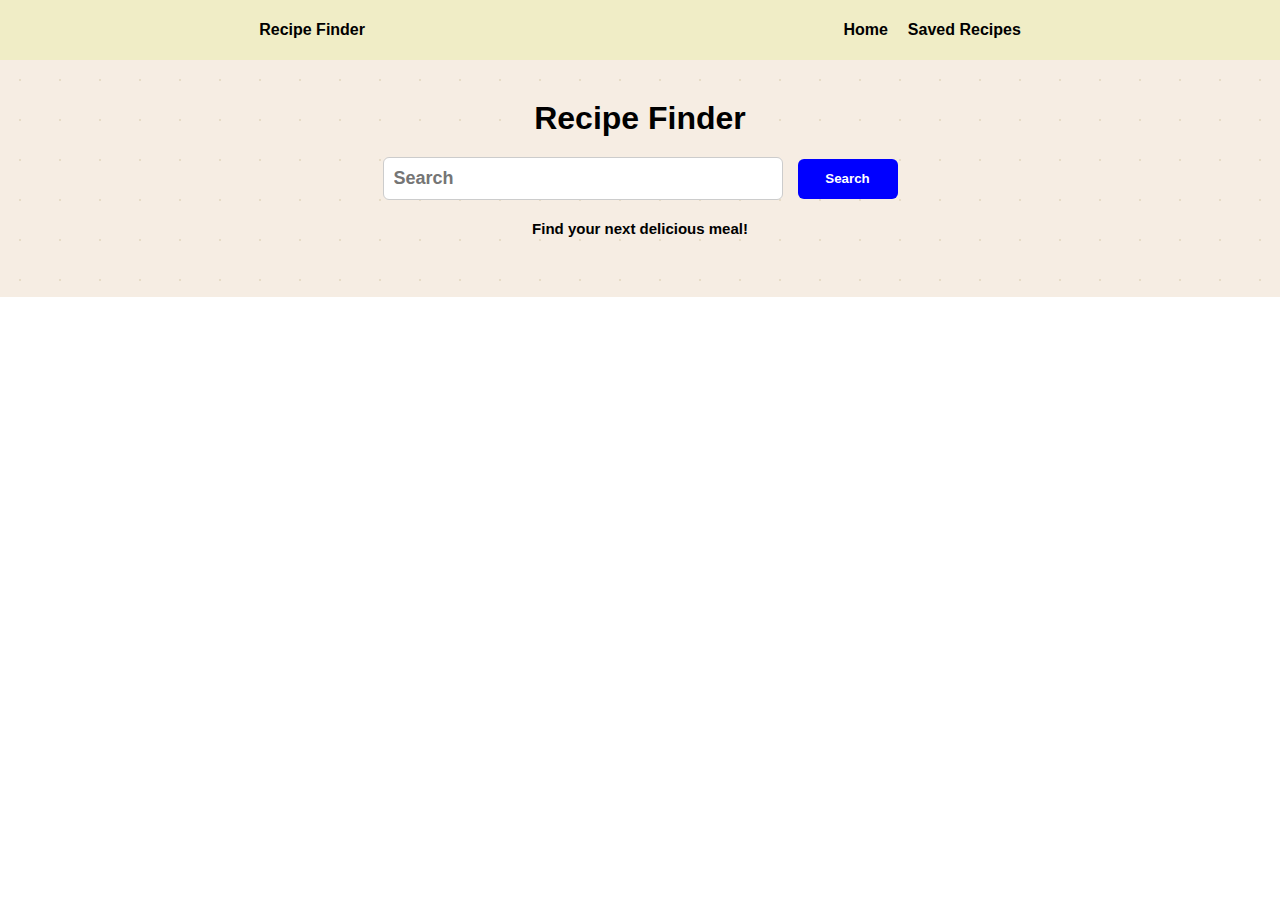
<file: index.html>
<!DOCTYPE html>
<html lang="en">
<head>
    <meta charset="UTF-8">
    <meta name="viewport" content="width=device-width, initial-scale=1.0">
    <title>Recipe Finder</title>
    <link rel="stylesheet" href="style.css">
      
</head>
<body style=" text-align: center;">
<header>
    <nav>
       <ul>Recipe Finder</ul>
       <ul><li><a href="index.html" style="text-decoration: none; color: #000;">Home</a></li>
       <li><a href="./save.html" style="text-decoration: none; color: black;">Saved Recipes</a></li>
      </ul>
    </nav>
</header class="text-dark">
<section class="hero">
  <h2>Recipe Finder</h2>
  <div class="box1">
    <input type="search" id="findinput" placeholder="Search">
    <button id="getrecipeData">Search</button>
  </div>
    <p style="margin-top: 10px; color: black;">Find your next delicious meal!</p>
   <div id="result">
      
   </div>
    <div id="error">

   </div>
</section>
   
    <script src="main.js"></script>
        

</body>
</html>
</file>
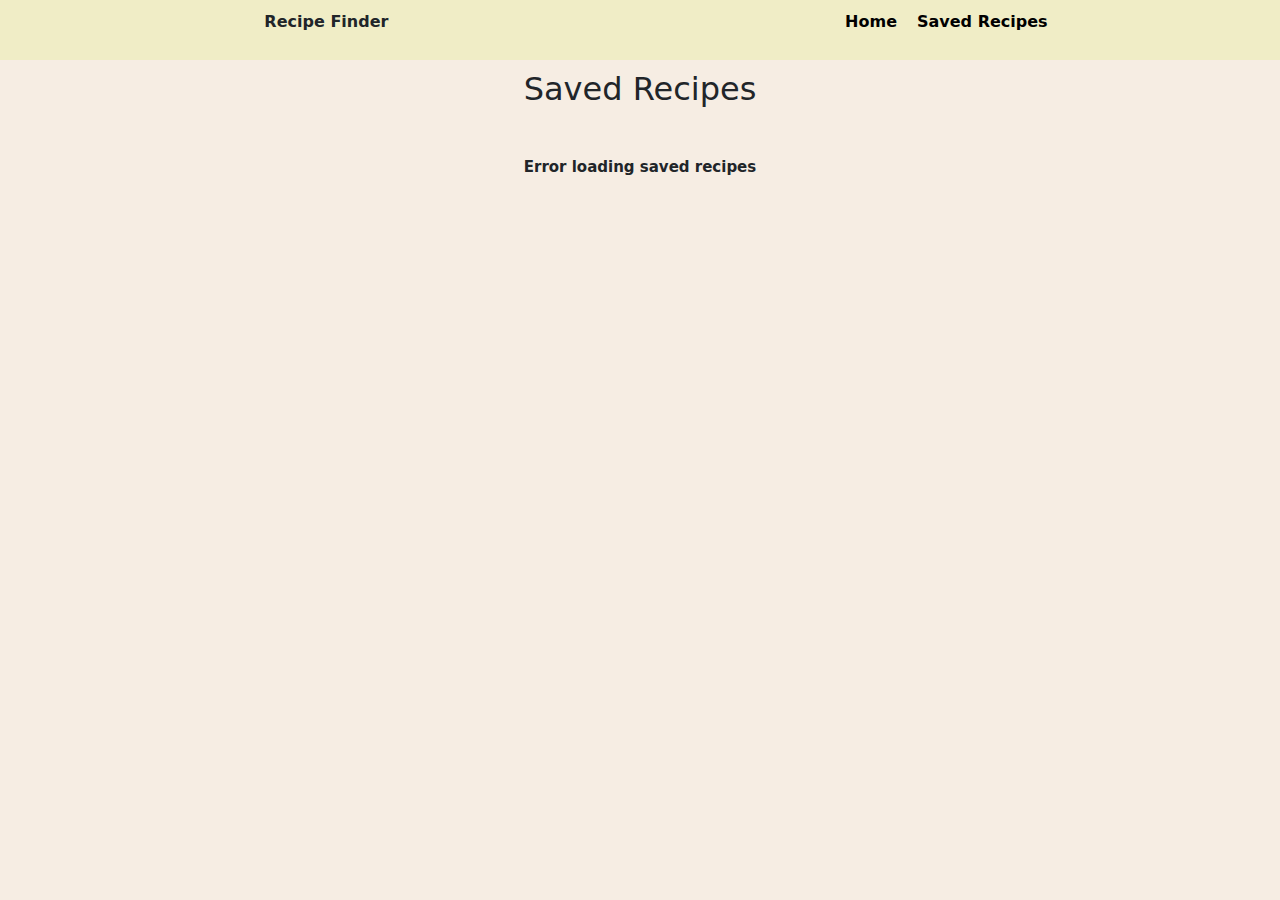
<file: save.html>
<!DOCTYPE html>
<html lang="en">
<head>
  <meta charset="UTF-8">
  <title>Saved Recipes</title>
  <link rel="stylesheet" href="style.css">
  <link href="https://cdn.jsdelivr.net/npm/bootstrap@5.3.8/dist/css/bootstrap.min.css" rel="stylesheet">
</head>
  
<body style="background: #f6ede3;">
<header>
    <nav>
       <ul>Recipe Finder</ul>
       <ul><li><a href="index.html" style="text-decoration: none; color: #000;">Home</a></li>
       <li><a href="./save.html" style="text-decoration: none; color: black;">Saved Recipes</a></li>
      </ul>
    </nav>
</header class="text-dark"> 
<h2 class="text-center " style="margin-top: 10px;">Saved Recipes</h2>

<div id="savedResult" class="d-flex flex-wrap gap-3 justify-content-center mt-5"></div>

<script src="save.js"></script>
</body>
</html>
</file>
<file: style.css>
* {
  margin: 0;
  padding: 0;
  box-sizing: border-box;
}

body {
  text-align: center;
  color: #000;
  font-family: Arial, sans-serif;
}

/* Header */
header {
  height: 60px;
  background-color: rgb(240, 237, 198);
  display: flex;
  align-items: center;
  justify-content: center;
}

a {
  text-decoration: none;
  font-weight: 900;
  color: black;
}

ul {
  list-style: none;
  font-weight: 900;
}

nav {
  width: 100%;
  height: 50px;
  display: flex;
  align-items: center;
  justify-content: space-around;
  padding: 0 20px;
}

nav ul {
  display: flex;
  gap: 20px;
}

/* Hero */
.hero {
  min-height: 100%;
  padding: 40px;
  background: #f6ede3;
  background-image: radial-gradient(#e7dcc8 1px, transparent 1px);
  background-size: 40px 40px;
}

/* Text */
h2 {
  font-size: 32px;
  font-weight: 900;
  margin-bottom: 10px;
}

p {
  font-size: 15px;
  font-weight: 900;
  margin-bottom: 20px;
}

/* Search Box */
.box1 {
  display: flex;
  justify-content: center;
  align-items: center;
  gap: 15px;
  margin: 20px 0;
}

input {
  width: 400px;
  padding: 10px;
  font-size: 18px;
  font-weight: 700;
  border-radius: 6px;
  border: 1px solid #ccc;
}

button {
  width: 100px;
  height: 40px;
  background: blue;
  color: white;
  border: none;
  border-radius: 6px;
  font-weight: 700;
  cursor: pointer;
}

button:hover {
  background: darkblue;
}

/* Result Containers */
#result,
#savedResult {
  display: flex;
  gap: 20px;
  justify-content: center;
  flex-wrap: wrap;
  margin-top: 20px;
}

/* Recipe Card */
.recipe-card {
  width: 320px;
  height: 480px;
  background: #fff;
  border-radius: 12px;
  box-shadow: 0 6px 18px rgba(0,0,0,0.15);
  overflow: hidden;
  transition: 0.3s;
}

.recipe-card:hover {
  transform: translateY(-6px);
  box-shadow: 0 10px 24px rgba(0,0,0,0.2);
}

.recipe-img {
  width: 100%;
  height: 220px;
  object-fit: cover;
}

.recipe-body {
  padding: 16px;
}

.recipe-title {
  font-size: 18px;
  font-weight: 700;
  margin-bottom: 8px;
}

.recipe-body p {
  font-size: 14px;
  color: #333;
}

/* Save Button */
.save-btn {
  margin-top: 10px;
  padding: 8px 16px;
  background: #28a745;
  color: white;
  border: none;
  border-radius: 6px;
  font-weight: 600;
  cursor: pointer;
}

.save-btn:hover {
  background: #218838;
}

/* Responsive */
@media (max-width: 500px) {
  input {
    width: 180px;
  }

  nav {
    flex-direction: column;
    height: auto;
    gap: 10px;
  }

  .box1 {
    flex-direction: column;
  }
}
</file>
